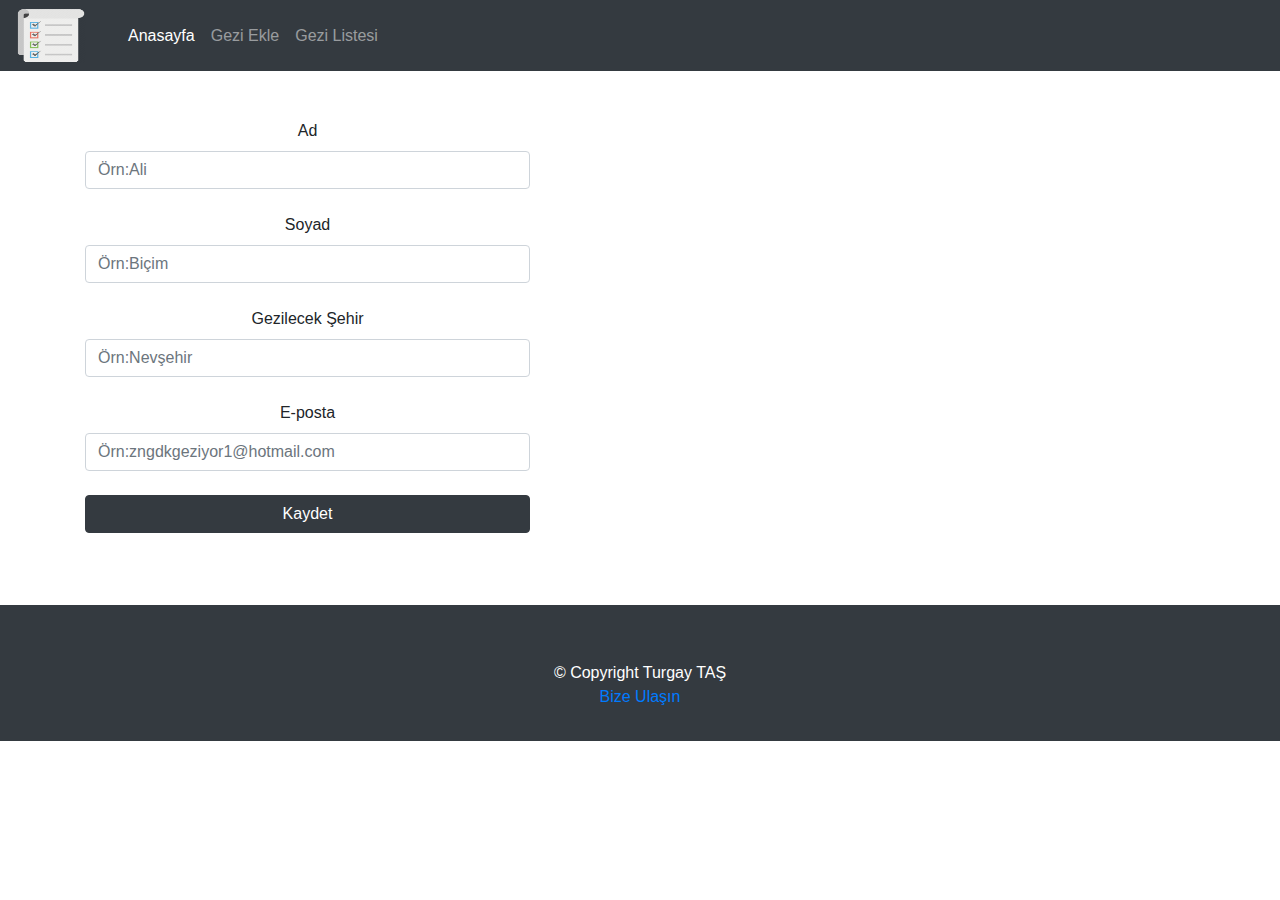
<file: gezıEkle.html>
﻿<!doctype html>
<html lang="en">

<head>
  
    <meta charset="utf-8">
    <meta name="viewport" content="width=device-width, initial-scale=1">
    <link href="https://stackpath.bootstrapcdn.com/bootstrap/4.3.1/css/bootstrap.min.css" rel="stylesheet"
          integrity="sha384-ggOyR0iXCbMQv3Xipma34MD+dH/1fQ784/j6cY/iJTQUOhcWr7x9JvoRxT2MZw1T" crossorigin="anonymous">

    <title>Gezi Ekleme</title>
</head>

<body>
    
    <header id="header">
        <nav class="navbar navbar-dark bg-dark navbar-expand-lg text-center text-white">
            <div class="logo"><img src="css/todo.png" href="index.html" alt="" width="70" height="55"></div>
            <div class="container">
                <div class="collapse navbar-collapse" id="navbarSupportedContent">
                    <ul class="navbar-nav mr-auto">
                        <li class="nav-item">
                            <a class="nav-link active" aria-current="page" href="index.html">Anasayfa</a>
                        </li>
                        <li class="nav-item">
                            <a class="nav-link" href="gezıEkle.html">Gezi Ekle</a>
                        </li>


                        <li class="nav-item">

                            <a class="nav-link" href="list.html">Gezi Listesi</a>


                </div>
        </nav>
    </header>


    
    <center>
        <div class="container my-5">
            <form class="row">
                <div class="col-md-5 me-5">
                    <div class="mb-4">

                        <label for="exampleFormControlInput1" class="form-label">Ad</label>
                        <input required type="email" class="form-control" id="isim" placeholder="Örn:Ali">

                    </div>
                    <div class="mb-4">
                        <label for="exampleFormControlInput2" class="form-label">Soyad</label>
                        <input required type="email" class="form-control" id="soyisim" placeholder="Örn:Biçim">
                    </div>
                    <div class="mb-4">
                        <label for="exampleFormControlInput3" class="form-label">Gezilecek Şehir</label>
                        <input required type="email" class="form-control" id="sehir" placeholder="Örn:Nevşehir">
                    </div>
                    <div class="mb-4">
                        <label for="exampleFormControlInput4" class="form-label">E-posta</label>
                        <input required type="email" class="form-control" id="email" placeholder="Örn:zngdkgeziyor1@hotmail.com">
                        <button id="kaydetButonu" type="button" class="btn btn-dark col-md-12 mt-4">Kaydet</button>
    </center>
                </div>

            </div>
            <div class="col-md-8">
                <div class="mb-2">

                    <img id="gif" src="css/ekle.gif" alt="">

                </div>

            </div>
        </form>



    </div>

    <script src="https://stackpath.bootstrapcdn.com/bootstrap/4.3.1/css/bootstrap.min.css"
            integrity="sha384-JEW9xMcG8R+pH31jmWH6WWP0WintQrMb4s7ZOdauHnUtxwoG2vI5DkLtS3qm9Ekf"
            crossorigin="anonymous"></script>
    <script src=" https://code.jquery.com/jquery-3.6.0.min.js"></script>
    <script src="js/script.js"></script>

    <footer class="bg-dark text-center text-center text-white py-3" id="alt">
        <div class="text-center p-3">
            <br>© Copyright Turgay TAŞ</br>
            <a href="mailto: turgaytas1000@hotmail.com">Bize Ulaşın</a>

        </div>
    </footer>
</body>




</html>
</file>
